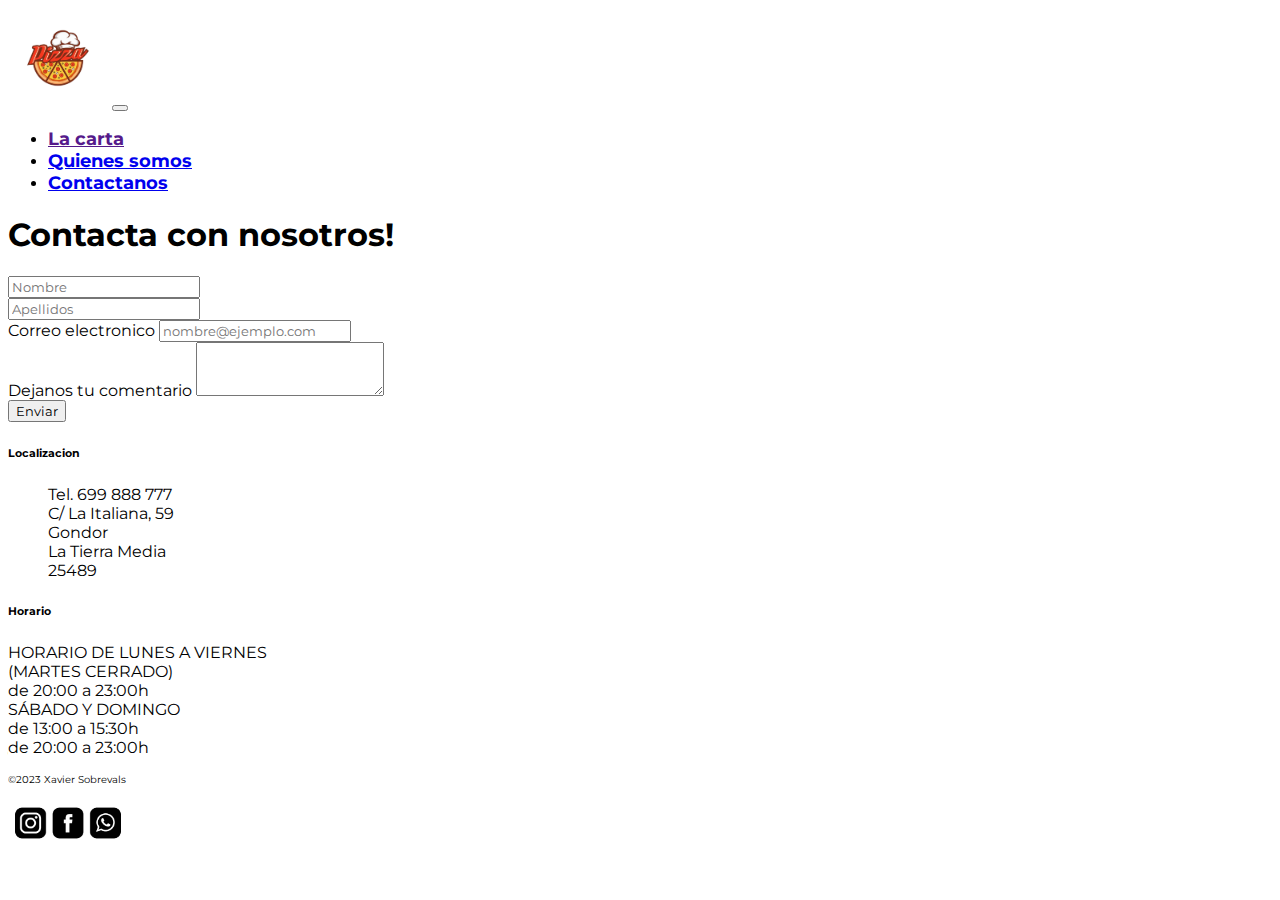
<file: contacto.html>
<!DOCTYPE html>
<html lang="en">

<head>
    <meta charset="UTF-8">
    <meta http-equiv="X-UA-Compatible" content="IE=edge">
    <meta name="viewport" content="width=device-width, initial-scale=1.0">

    <link href="https://cdn.jsdelivr.net/npm/bootstrap@5.3.0-alpha1/dist/css/bootstrap.min.css" rel="stylesheet"
        integrity="sha384-GLhlTQ8iRABdZLl6O3oVMWSktQOp6b7In1Zl3/Jr59b6EGGoI1aFkw7cmDA6j6gD" crossorigin="anonymous">
    <link rel="preconnect" href="https://fonts.googleapis.com">
    <link rel="preconnect" href="https://fonts.gstatic.com" crossorigin>
    <link href="https://fonts.googleapis.com/css2?family=Montserrat:ital,wght@0,400;0,500;0,700;1,900&display=swap"
        rel="stylesheet">
    <link rel="stylesheet" href="style.css">
    <title>La Pizzeria</title>
</head>

<body>
    <nav class="navbar navbar-expand-lg bg-warning border-bottom border-dark sticky-lg-top">
        <div class="container-fluid">
            <a class="navbar-brand" href="index.html"><img src="image-removebg-preview.png" alt="logo La Pizzeria"
                    width="100px"></a>
            <button class="navbar-toggler" type="button" data-bs-toggle="collapse"
                data-bs-target="#navbarSupportedContent" aria-controls="navbarSupportedContent" aria-expanded="false"
                aria-label="Toggle navigation">
                <span class="navbar-toggler-icon"></span>
            </button>
            <div class="collapse navbar-collapse" id="navbarSupportedContent">
                <ul class="navbar-nav me-auto mb-2 mb-lg-0 list">
                    <li class="nav-item">
                        <a class="nav-link active" href="">La carta</a>
                    </li>
                    <li class="nav-item">
                        <a class="nav-link" href="#">Quienes somos</a>
                    </li>
                    <li class="nav-item">
                        <a class="nav-link" href="contacto.html">Contactanos</a>
                    </li>
                </ul>
            </div>
        </div>
    </nav>

    <header class="container-fluid">
        <div class="row text-center m-5">
            <div class="col">
                <h1>Contacta con nosotros!</h1>
            </div>
        </div>

    </header>

    <main class="m-5">
        <div class="row g-3 m-3 justify-content-center">
            <div class="col-12 col-md-3">
                <input type="text" class="form-control shadow p-3 mb-5 bg-body-tertiary" placeholder="Nombre" aria-label="Nombre">
            </div>
            <div class="col-12 col-md-3">
                <input type="text" class="form-control shadow p-3 mb-5 bg-body-tertiary" placeholder="Apellidos" aria-label="Apellidos">
            </div>
        </div>
        <div class="row justify-content-center">
            <div class="m-3 col-md-6 offset-md-6">
                <label for="exampleFormControlInput1" class="form-label">Correo electronico</label>
                <input type="email" class="form-control shadow p-3 mb-5 bg-body-tertiary" id="exampleFormControlInput1" placeholder="nombre@ejemplo.com">
            </div>
            <div class="m-3 col-md-6 offset-md-6">
                <label for="exampleFormControlTextarea1" class="form-label">Dejanos tu comentario</label>
                <textarea class="form-control shadow p-3 mb-5 bg-body-tertiary" id="exampleFormControlTextarea1" rows="3"></textarea>
            </div>
        </div>
        <div class="d-flex justify-content-center">
            <input class=" btn btn-outline-warning" type="submit" value="Enviar">
        </div>
        

    </main>

    <footer class="container-fluid">
        <div class="row bg-dark text-warning p-5 pb-0">
            <div class="col-6 col-md-3 offset-md-2">
                <h6>Localizacion</h6>
                <ul style="list-style: none;">
                    <li>Tel. 699 888 777</li>
                    <li>C/ La Italiana, 59</li>
                    <li>Gondor</li>
                    <li>La Tierra Media</li>
                    <li>25489</li>
                </ul>
            </div>
            <div class="col-6 col-md-3 offset-md-3">
                <h6>Horario</h6>
                <p>HORARIO
                    DE LUNES A VIERNES <br>
                    (MARTES CERRADO) <br>
                    de 20:00 a 23:00h <br>
                    SÁBADO Y DOMINGO <br>
                    de 13:00 a 15:30h <br>
                    de 20:00 a 23:00h</p>
            </div>
            <div class="row">
                <div class="col-6 d-flex align-items-end copy">
                    <p>©2023 Xavier Sobrevals</p>
                </div>
                <div class="col-6 d-flex justify-content-end">
                    <img src="social-media-icons-black-and-white-set-free-vector-removebg-preview.png"
                        alt="iconos redes" width="120px">
                </div>

            </div>

        </div>

    </footer>
    <script src="https://cdn.jsdelivr.net/npm/bootstrap@5.3.0-alpha1/dist/js/bootstrap.bundle.min.js"
        integrity="sha384-w76AqPfDkMBDXo30jS1Sgez6pr3x5MlQ1ZAGC+nuZB+EYdgRZgiwxhTBTkF7CXvN" crossorigin="anonymous">
    </script>
</body>
</file>
<file: style.css>
* {
    font-family: 'Montserrat', sans-serif;
}

.list li a {
    font-size: 18px;
    font-weight: 700;
}

.Pizza {
    height: 300px;
    background-image: url(https://pizzeriaguzzi.com/wp-content/uploads/2016/09/pizzas-guzzi-horno.jpg);
    background-repeat: no-repeat;
    background-size: cover;
    background-position: 0px;
    font-size: 50px;
    font-weight: 900;
}

.sombra {
    text-shadow: rgb(0, 0, 0) 1px 0 10px;
}

.masa {
    height: 500px;
    background-image: url(https://estaticos-cdn.prensaiberica.es/clip/74e2c8ae-3576-426a-9cf1-7e9cdf1faf96_16-9-discover-aspect-ratio_default_0.jpg);
    background-size: cover;
    background-position: 0;
    font-size: 42px;
    font-weight: 900;
}

.copy {
    font-size: 10px;
}
</file>
